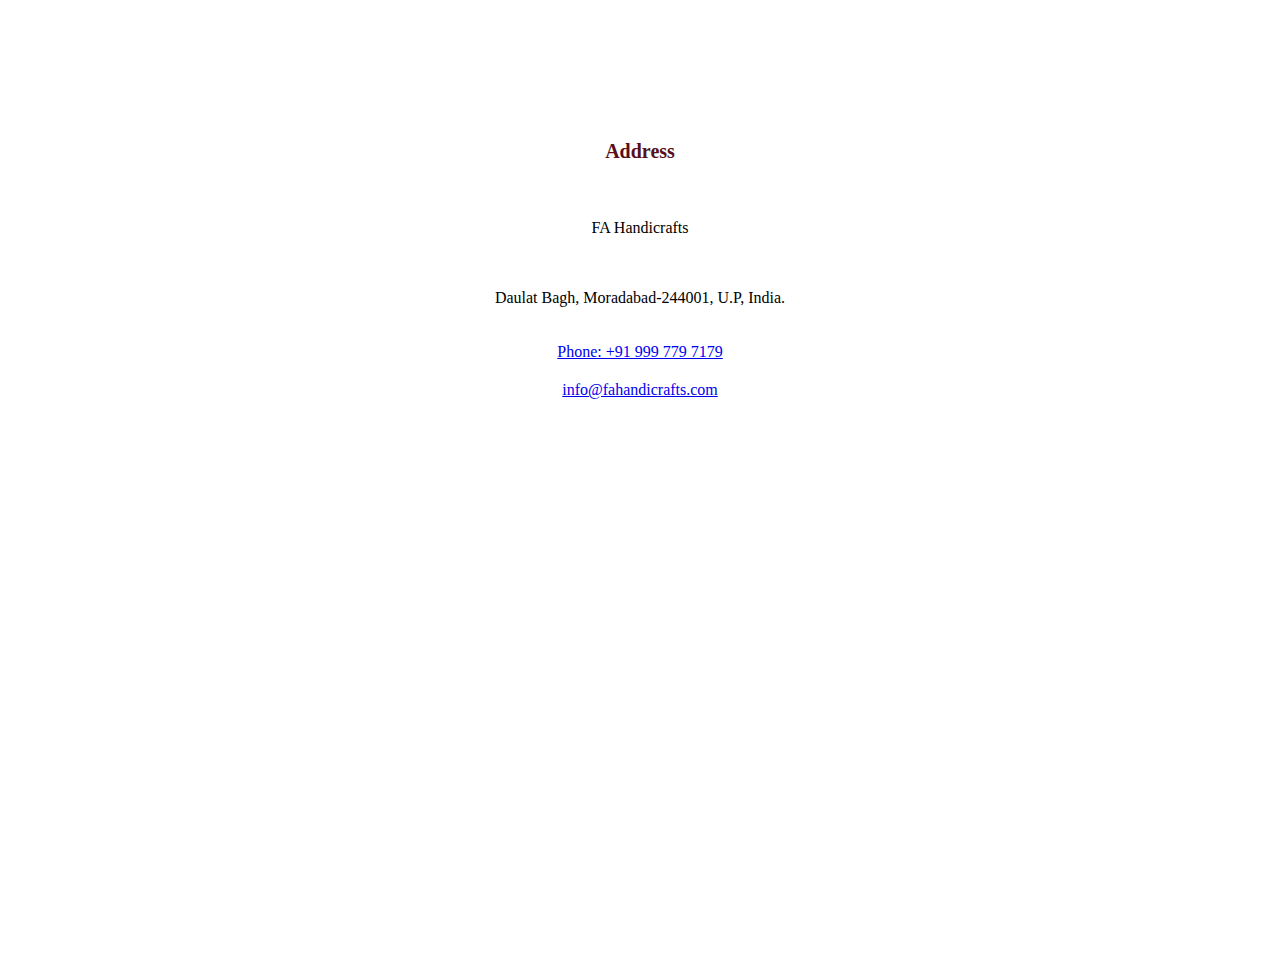
<file: contact-us.html>
<!DOCTYPE html>
<html lang="en">
<head>
    <meta charset="UTF-8">
    <meta name="viewport" content="width=device-width, initial-scale=1.0">
    <title>Contact us</title>
    <meta name="description" content="Let us know about you and your queries via E-mail and Phone.">
   <link rel="stylesheet" href="/styles/contact-us.css">
  
</head>
<body>
    <div class="root">
        <div class="div1">
            <h3>Address</h3>
            <p>FA Handicrafts</p>
            <p>Daulat Bagh, Moradabad-244001, U.P, India.</p>

            <div>
                <a href="tel:+919997797179">Phone: +91 999 779 7179</a>
            </div>

            <a href="mailto:info@fahandicrafts.com">info@fahandicrafts.com</a>
        </div>

        <div class="div2">
            <iframe
                frameborder="0"
                scrolling="no"
                marginheight="0"
                marginwidth="0"
                src="https://maps.google.com/maps?width=100%25&amp;height=100%25&amp;hl=en&amp;q=Daulat%20Bagh,%20Moradabad+(FA%20Handicrafts)&amp;t=&amp;z=18&amp;ie=UTF8&amp;iwloc=B&amp;output=embed"
                style="width: 100%; height: 400px; border: none;"
            ></iframe>
        </div>
    </div>
</body>
</html>
</file>
<file: styles/contact-us.css>
.root{
    box-sizing: border-box;
    padding: 10px 30px;
    width: 100%;
    color: black;
    margin: 100px auto;
    display: flex;
    flex-direction: column;
    justify-content: center;
    gap: 50px;
}

.div1{
    font-size: 16px;
    padding: 10px 10px;
    display: flex;
    flex-direction: column;
    justify-content: center;
    align-items: center;
    gap: 20px;
}

.div1 > h3{
    color: #58101b;
    font-size: 20px;
}

.div2 > iframe{
    width: 550px;
    height: 500px;
    border-radius: 10px;
}


@media (max-width: 700px) {
    .root{
        flex-direction: column;
        align-items: start;
        padding: 10px 15px 10px 20px;
        gap: 25px;
        margin: 70px auto;
    }
    .div1{
        font-size: 14px;
        padding: 10px 20px;
        gap: 15px;
        text-align: center;
    }
    .div2{
        width: 100%;
        padding: 10px 0px;
    }
    .div1 > h3{
        font-size: 18px;
    }
    .div2 > iframe{
        aspect-ratio: 1/1;
        width: 100%;
        height: auto;
    }
}

@media (min-width: 701px) and (max-width: 900px)  {
    .root{
        gap: 25px;
        margin: 100px auto;
    }
    .div1{
        font-size: 20px;
        padding: 10px 20px;
        gap: 20px;
    }
    .div1 > h3{
        font-size: 25px;
    }
    .div2 > iframe{
        aspect-ratio: 1/1;
        width: 100%;
        height: auto;
    }
}
</file>
